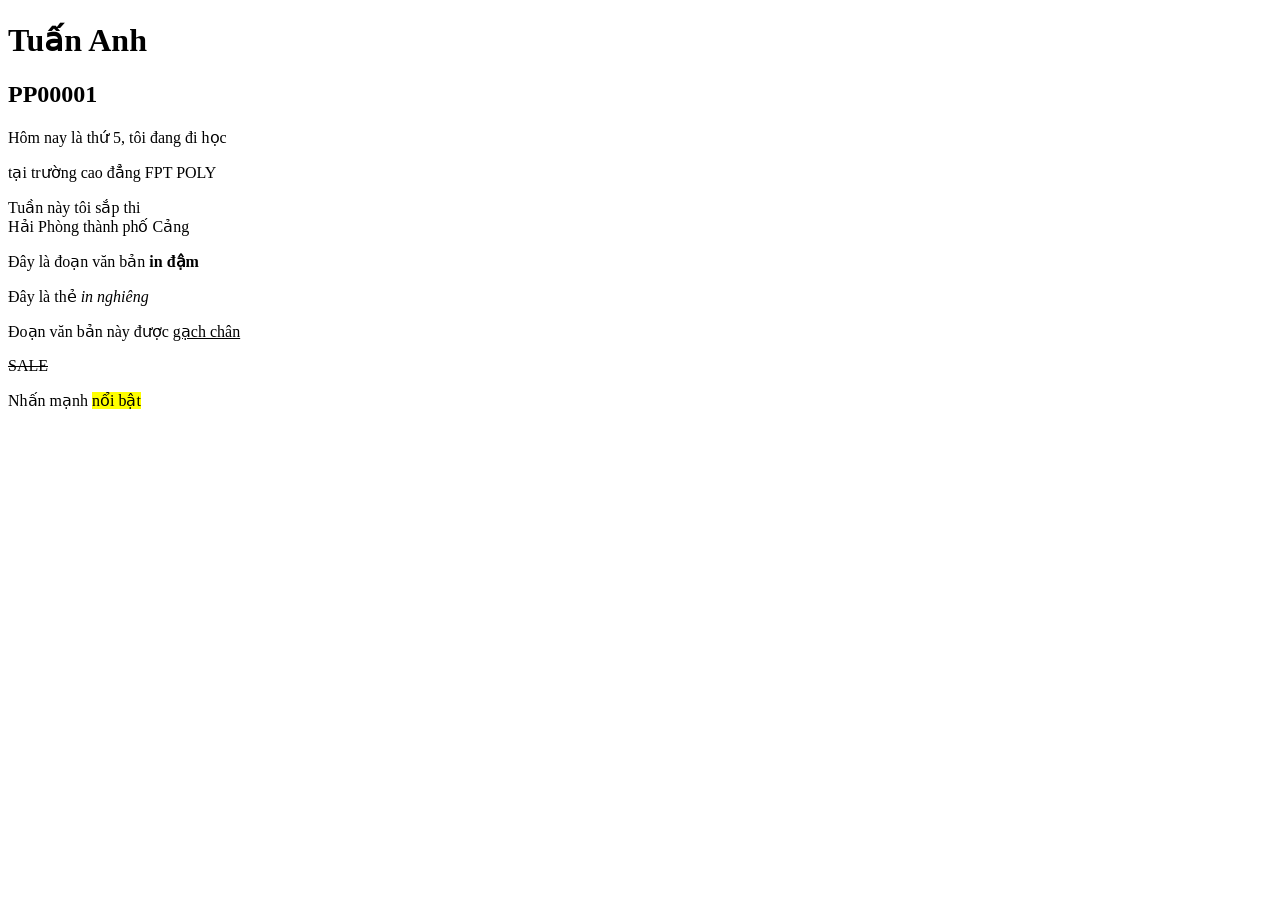
<file: Bai_1/index.html>
<!-- Cấu tạo của 1 website thì sẽ gồm từ nhiều các thẻ html -->
<!-- Cấu trúc 1 file html -->
<!-- Các thẻ html sẽ có cấu trúc <tên-thẻ-mở>Nội dung của thẻ</tên-thẻ-đóng> -->
<!doctype html>
<html lang="en">
  <!-- Thẻ <head></head> chứa thông tin của website -->
  <head>
    <meta charset="UTF-8" />
    <meta name="viewport" content="width=device-width, initial-scale=1.0" />
    <!-- Thẻ <title></title> dùng để chứa tên của website -->
    <title>Đây là website của Tuấn Anh</title>
  </head>
  <!-- Nội dung của website sẽ nằm toàn bộ ở thẻ body
  Các thẻ nằm trong thẻ body sẽ được hiển thị lên trên web 
  -->
  <body>
    <!-- Cụm thẻ tiêu đề: nội dung sẽ được in đậm -->
    <!-- Gồm từ thẻ h1 cho tới h6 -->
    <!-- Viết tên của các bạn vào thẻ h1 -->
    <h1>Tuấn Anh</h1>
    <!-- Viết mã số sinh viên vào thẻ h2 -->
    <h2>PP00001</h2>
    <!-- Viết trường đang học vào thẻ h3 -->
    <!-- Viết quê quán vào thẻ h4 -->
    <!-- viết địa chỉ đang ở vào thẻ h5 -->
    <!-- viết số điện thoại vào thẻ h6 -->

    <!-- Cụm các thẻ văn bản -->
    <!-- Thẻ chứa các đoạn văn bản -->
    <!-- Lưu ý: thẻ p sẽ tự động xuống dòng -->
    <p>Hôm nay là thứ 5, tôi đang đi học</p>
    <p>tại trường cao đẳng FPT POLY</p>
    <!-- Thẻ chứa văn bản nhưng cùng dòng -->
    <span>Tuần này tôi </span>
    <span>sắp thi</span>
    <!-- Thẻ xuống dòng -->
    <!-- Thẻ br không có thẻ đóng -->
    <br />
    <span>Hải Phòng</span>
    <span>thành phố Cảng</span>
    <!-- Thẻ in đậm, in nghiêng, gạch ngang, gạch chân -->
    <!-- Thẻ in đậm: <b></b> -->
    <p>Đây là đoạn văn bản <b>in đậm</b></p>
    <!-- Thẻ in nghiêng: <i></i> -->
    <p>Đây là thẻ <i>in nghiêng</i></p>
    <!-- Thẻ gạch chân: <u></u> -->
    <p>Đoạn văn bản này được <u>gạch chân</u></p>
    <!-- Thẻ gạch ngang qua chữ: <del></del> -->
    <p><del>SALE</del></p>
    <!-- Thẻ highlight: <mark></mark> nền của văn bản sẽ có màu vàng -->
    <p>Nhấn mạnh <mark>nổi bật</mark></p>
  </body>
</html>
</file>
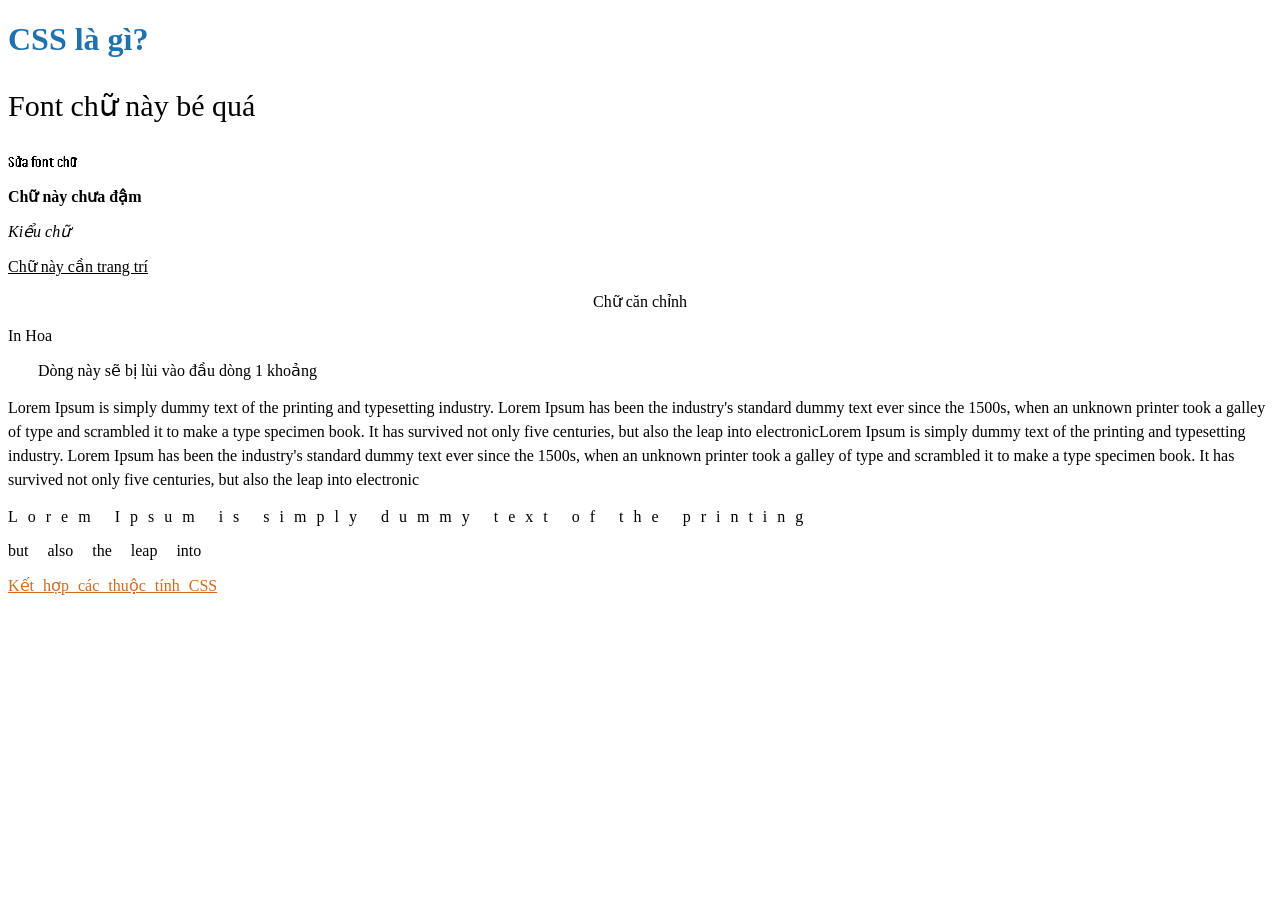
<file: Bai_4/index.html>
<!doctype html>
<html lang="en">
  <head>
    <meta charset="UTF-8" />
    <meta name="viewport" content="width=device-width, initial-scale=1.0" />
    <title>Bài 4: CSS cho văn bản</title>
    <link rel="preconnect" href="https://fonts.googleapis.com" />
    <link rel="preconnect" href="https://fonts.gstatic.com" crossorigin />
    <link
      href="https://fonts.googleapis.com/css2?family=Handjet:wght,ELSH@100..900,2&display=swap"
      rel="stylesheet"
    />
  </head>
  <body>
    <!-- 
    - CSS dùng để bố cục, sắp xếp các thẻ HTML 
    - CSS làm đẹp các thẻ HTML 
    -->
    <!-- Cách 1: viết trực tiếp CSS vào trong thẻ mở của các thẻ
    HTML 
    Dùng thuộc tính style=""
    -->

    <!-- CHÚ Ý: các thuộc tính CSS phải viết trong style 
    và ngăn cách nhau bởi dấu ; 
    -->

    <!-- CÚ PHÁP chung: tên thuộc tính: giá trị thuộc tính -->

    <!-- 1. Định dạng chữ -->

    <!-- Thuộc tính định dạng màu chữ: color: -->
    <!-- Màu có 3 loại: 
     - tên màu theo tiếng anh 
     - mã màu: mã hex 
     - mã màu: rgba là mã màu có thêm độ đậm nhạt
     -->
    <h1 style="color: #2072af">CSS là gì?</h1>
    <!-- Thuộc tính kích cỡ chữ: font-size: số nguyên + px -->
    <p style="font-size: 30px">Font chữ này bé quá</p>
    <!-- Thuộc tính font chữ: font-family  -->
    <p style="font-family: Handjet, sans-serif">Sửa font chữ</p>
    <!-- Thuộc tính độ đậm nhạt của chữ: font-weight -->
    <p style="font-weight: bolder">Chữ này chưa đậm</p>
    <!-- Thuộc tính kiểu chữ: font-style: italic (in nghiên chữ) -->
    <p style="font-style: italic">Kiểu chữ</p>

    <!-- 2. Trang trí chữ -->
    <!-- Thuộc tính trang trí chữ: text-decoration -->
    <!-- Giá thị: line-through: gạch ngang & underline: gạch chân -->
    <p style="text-decoration: underline">Chữ này cần trang trí</p>

    <!-- Thuộc tính căn lề chữ: text-align -->
    <!-- Giá trị: center: căn giữa, right: căn phải, left: căn trái -->
    <p style="text-align: center">Chữ căn chỉnh</p>

    <!-- Thuộc tính biến đổi chữ: text-transform -->
    <!-- Giá trị: 
     uppercase: in hoa, 
     lowercase: in thường, 
     capitalize: in hoa chữ cái đầu tiên của các từ-->
    <p style="text-transform: capitalize">in hoa</p>

    <!-- Thuộc tính lùi đầu dòng: text-indent -->
    <p style="text-indent: 30px">Dòng này sẽ bị lùi vào đầu dòng 1 khoảng</p>

    <!-- 3. Khoảng cách và bố cục chữ -->

    <!-- Khoảng cách giữa các dòng trong văn bản -->
    <!-- Thuộc tính: line-height -->
    <p style="line-height: 1.5">
      Lorem Ipsum is simply dummy text of the printing and typesetting industry.
      Lorem Ipsum has been the industry's standard dummy text ever since the
      1500s, when an unknown printer took a galley of type and scrambled it to
      make a type specimen book. It has survived not only five centuries, but
      also the leap into electronicLorem Ipsum is simply dummy text of the
      printing and typesetting industry. Lorem Ipsum has been the industry's
      standard dummy text ever since the 1500s, when an unknown printer took a
      galley of type and scrambled it to make a type specimen book. It has
      survived not only five centuries, but also the leap into electronic
    </p>

    <!-- Thuộc tính khoảng cách chữ: letter-spacing -->
    <p style="letter-spacing: 10px">
      Lorem Ipsum is simply dummy text of the printing
    </p>

    <!-- Thuộc tính khoảng cách các từ: word-spacing -->
    <p style="word-spacing: 15px">but also the leap into</p>

    <!-- Ví dụ tổng hợp: kết hợp nhiều thuộc tính CSS -->
    <p style="color: chocolate; text-decoration: underline; word-spacing: 5px">
      Kết hợp các thuộc tính CSS
    </p>

    <!-- Bài 1: Ghi thông tin gồm: msv, họ tên, địa chỉ, tên lớp
    môn đang học 

    msv đổi sang màu đỏ
    họ tên đổi màu vàng
    địa chỉ màu xanh lá
    tên lớp màu cam
    môn đang học màu tím

    Họ tên và địa chỉ in nghiên và lùi đâu dòng
    
    -->
  </body>
</html>
</file>
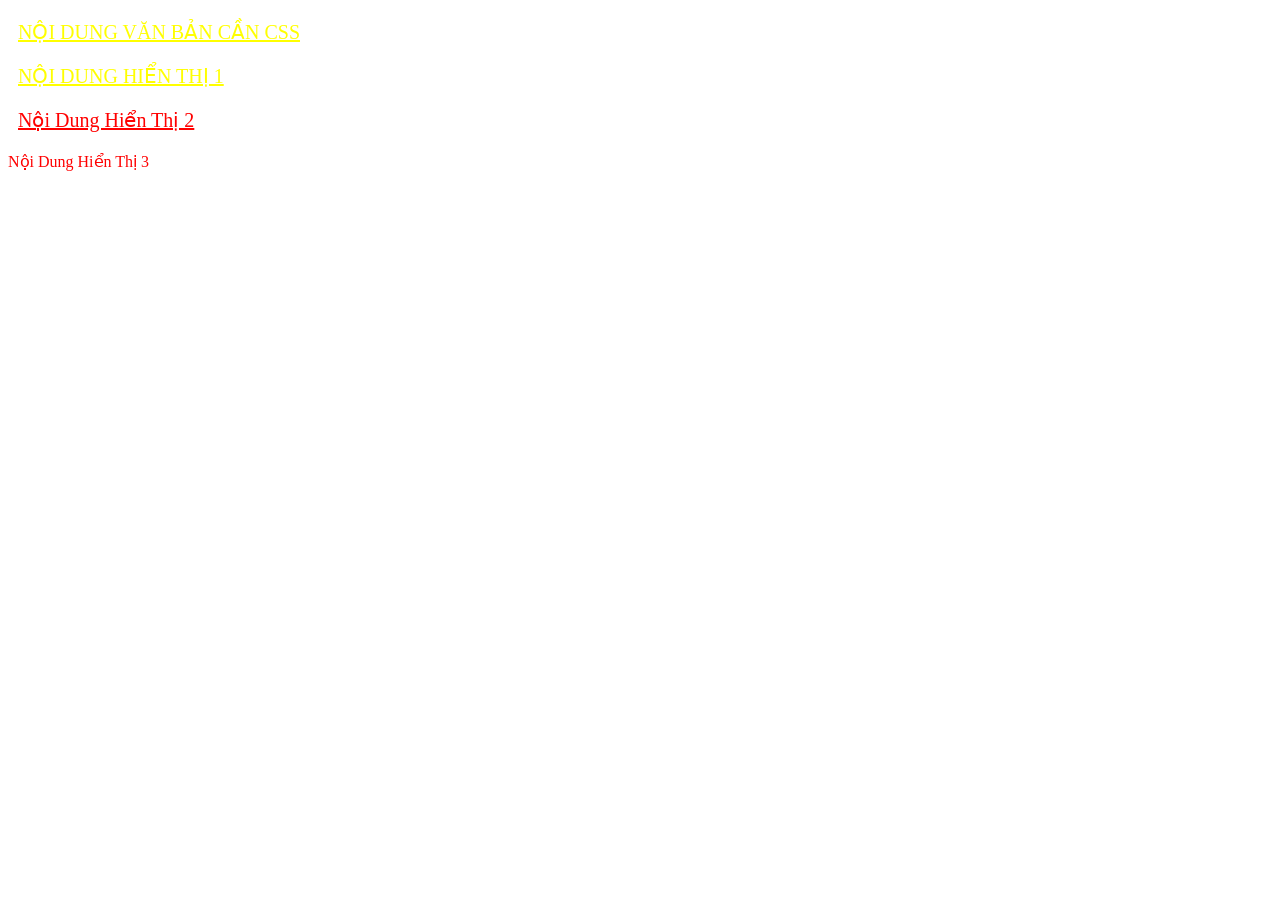
<file: Bai_5/index.html>
<!doctype html>
<html lang="en">
  <head>
    <meta charset="UTF-8" />
    <meta name="viewport" content="width=device-width, initial-scale=1.0" />
    <title>Bài 5: Các cách nhúng và ưu tiên trong CSS</title>
    <!-- Cách 2: Tạo 1 thẻ style chung để CSS cho các thẻ HTML -->
    <!-- CÚ PHÁP: <style></style> -->
    <!-- LƯU Ý: thẻ <style> phải viết ở bên trong thẻ <head> -->
    <style></style>
    <!-- Cách 3: Đưa CSS ra thành 1 file style.css và link file CSS vào trong HTML -->
    <!-- Dùng thẻ link -->
    <link rel="stylesheet" href="style.css" />
  </head>
  <body>
    <!-- Cách 2 & 3 để nhúng được CSS vào HTML -->
    <p class="doi-mau-the-p">nội dung văn bản cần css</p>

    <!-- CSS theo class -->
    <!-- class dùng để phục vụ CSS. 
     - Những thẻ HTML có chung class thì có chung các thuộc tính CSS 
     -->
    <!-- Quy định đặt tên class:
     - Phải có nghĩa
     - Nếu tên class có 2 từ trở lên thì ngăn cách bởi dấu gạch ngang 
     -->
    <!-- LƯU Ý:
     - đặt tên class không được đặt số ở đầu 
     -->
    <p class="doi-mau-the-p">Nội dung hiển thị 1</p>

    <!-- CSS theo id -->
    <!-- Mỗi id chỉ được sử dụng mộy lần duy nhất trên một trang HTML -->
    <p class="doi-mau-the-p" id="the-p-dac-biet">Nội dung hiển thị 2</p>

    <p id="the-p-dac-biet">Nội dung hiển thị 3</p>
  </body>
</html>
</file>
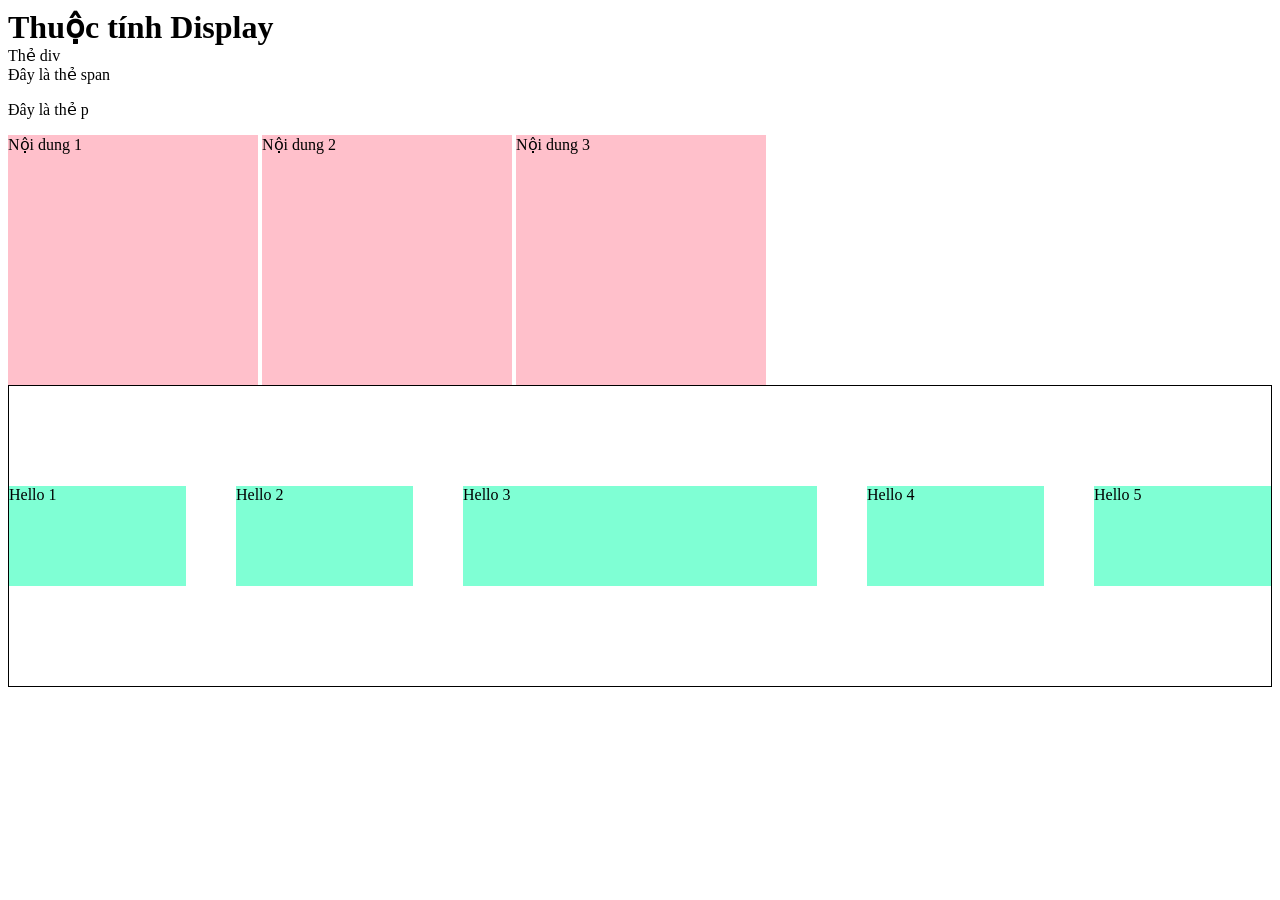
<file: Bai_7/index.html>
<!doctype html>
<html lang="en">
  <head>
    <meta charset="UTF-8" />
    <meta name="viewport" content="width=device-width, initial-scale=1.0" />
    <title>Bài 7: Thuộc CSS: display</title>
    <link rel="stylesheet" href="style.css" />
  </head>
  <body>
    <!-- Thuộc tính CSS display: Quyết định 
    cách hiển thị của 1 thẻ HTML 
    -->

    <h1 class="the-h1">Thuộc tính Display</h1>
    <div class="hop">Thẻ div</div>
    <span class="the-span">Đây là thẻ span</span>
    <p class="the-p">Đây là thẻ p</p>

    <div class="noi-dung-1">Nội dung 1</div>
    <div class="noi-dung-1">Nội dung 2</div>
    <div class="noi-dung-1">Nội dung 3</div>
    <!-- css cho class noi-dung-1 
    thuộc tính width height là 250px 
    -->

    <!-- Thẻ cha là thẻ div có tên class là container -->
    <div class="container">
      <!-- Các thẻ con sẽ nằm ở đây -->
      <div class="box">Hello 1</div>
      <div class="box">Hello 2</div>
      <div class="box-3">Hello 3</div>
      <div class="box">Hello 4</div>
      <div class="box">Hello 5</div>
    </div>

    <!-- 
    Bài 1: Tạo 1 div chứa 3 box, hiển thị theo hàng ngang và căn giữa theo chiều dọc
    và chiều ngang
    3 box này có các màu sắc khác nhau

    Bài 2: Tạo 1 menu có nội dung là: Trang chủ, Sản Phẩm, Liên hệ theo chiều ngang 
    các phần tử có cách đều
    GỢI Ý: sử dụng ul và li kết hợp với thẻ a 
    với thuộc tính display: flex, justify-content 
    -->
  </body>
</html>
</file>
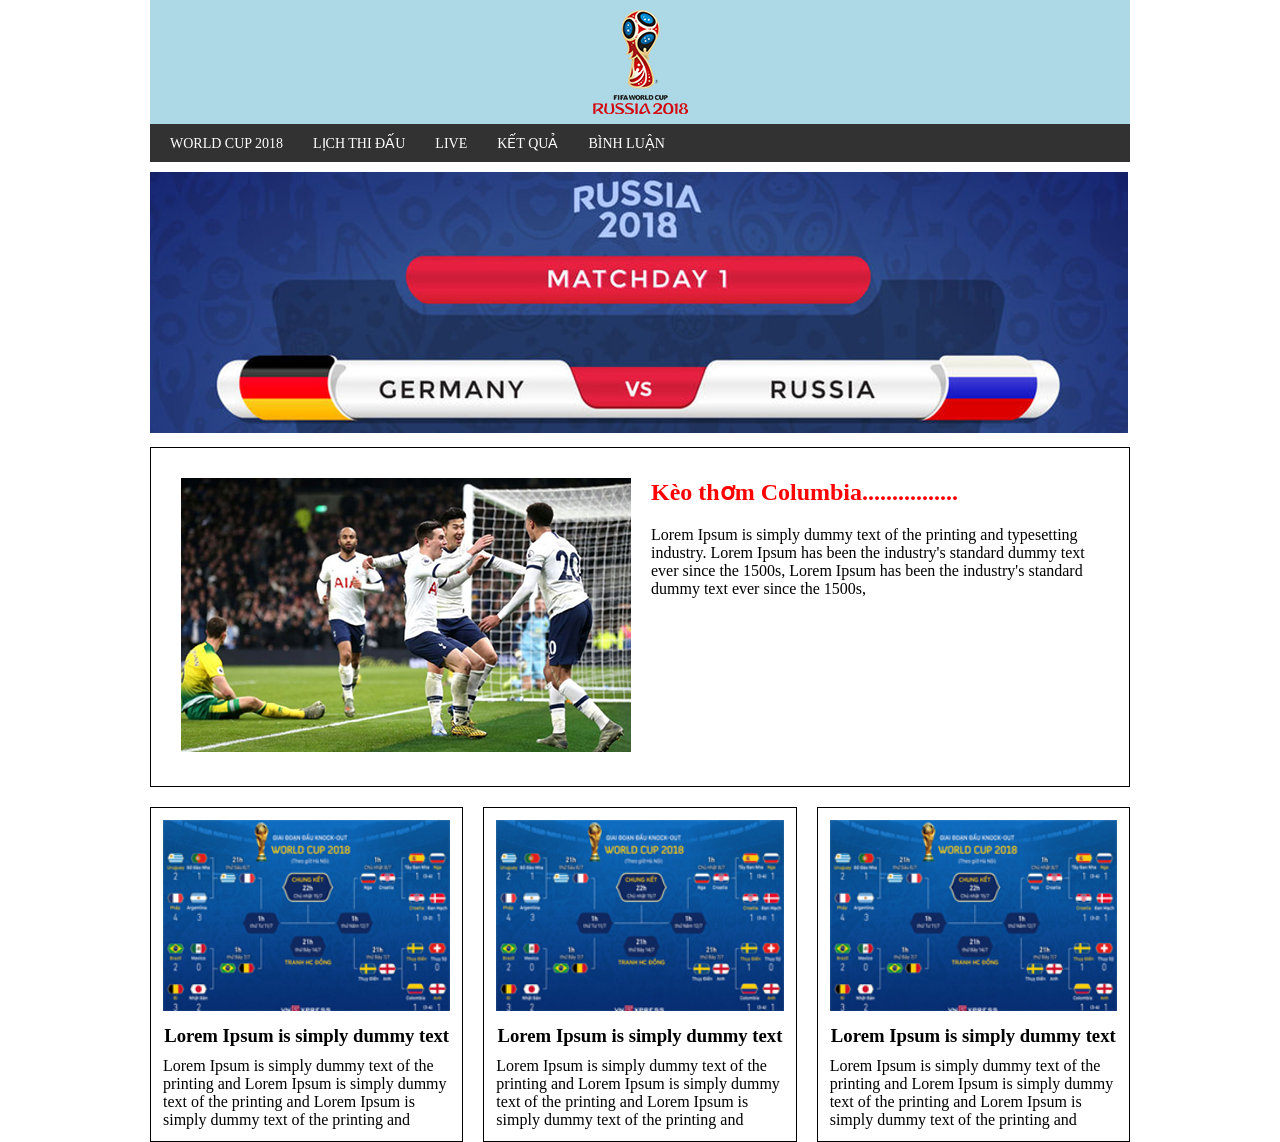
<file: Luyen_Tap/index.html>
<!doctype html>
<html lang="vi">
  <head>
    <meta charset="UTF-8" />
    <meta name="viewport" content="width=device-width, initial-scale=1.0" />
    <title></title>
    <link rel="stylesheet" href="style.css" />
  </head>
  <body>
    <div class="container">
      <div class="header">
        <img src="logo.png" alt="" />
      </div>
      <div class="menu">
        <div class="menu-left">
          <ul>
            <li>
              <a href="#">World cup 2018</a>
            </li>
            <li>
              <a href="#">Lịch thi đấu</a>
            </li>
            <li>
              <a href="#">live</a>
            </li>
            <li>
              <a href="#">kết quả</a>
            </li>
            <li>
              <a href="#">bình luận</a>
            </li>
          </ul>
        </div>
      </div>
      <div class="banner">
        <img src="banner.jpg" alt="" />
      </div>
      <div class="bang-tin-to">
        <div class="hinh-anh-tin-to">
          <img src="img1.jpg" alt="" />
        </div>
        <div class="noi-dung-tin-to">
          <h2>Kèo thơm Columbia................</h2>
          <p>
            Lorem Ipsum is simply dummy text of the printing and typesetting
            industry. Lorem Ipsum has been the industry's standard dummy text
            ever since the 1500s, Lorem Ipsum has been the industry's standard
            dummy text ever since the 1500s,
          </p>
        </div>
      </div>
      <div class="bang-tin-nho">
        <div class="tin">
          <div class="hinh-anh-tin">
            <img src="img.jpg" alt="" />
          </div>

          <h3>Lorem Ipsum is simply dummy text</h3>
          <p>
            Lorem Ipsum is simply dummy text of the printing and Lorem Ipsum is
            simply dummy text of the printing and Lorem Ipsum is simply dummy
            text of the printing and
          </p>
        </div>
        <div class="tin">
          <div class="hinh-anh-tin">
            <img src="img.jpg" alt="" />
          </div>

          <h3>Lorem Ipsum is simply dummy text</h3>
          <p>
            Lorem Ipsum is simply dummy text of the printing and Lorem Ipsum is
            simply dummy text of the printing and Lorem Ipsum is simply dummy
            text of the printing and
          </p>
        </div>
        <div class="tin">
          <div class="hinh-anh-tin">
            <img src="img.jpg" alt="" />
          </div>

          <h3>Lorem Ipsum is simply dummy text</h3>
          <p>
            Lorem Ipsum is simply dummy text of the printing and Lorem Ipsum is
            simply dummy text of the printing and Lorem Ipsum is simply dummy
            text of the printing and
          </p>
        </div>
      </div>
    </div>
  </body>
</html>
</file>
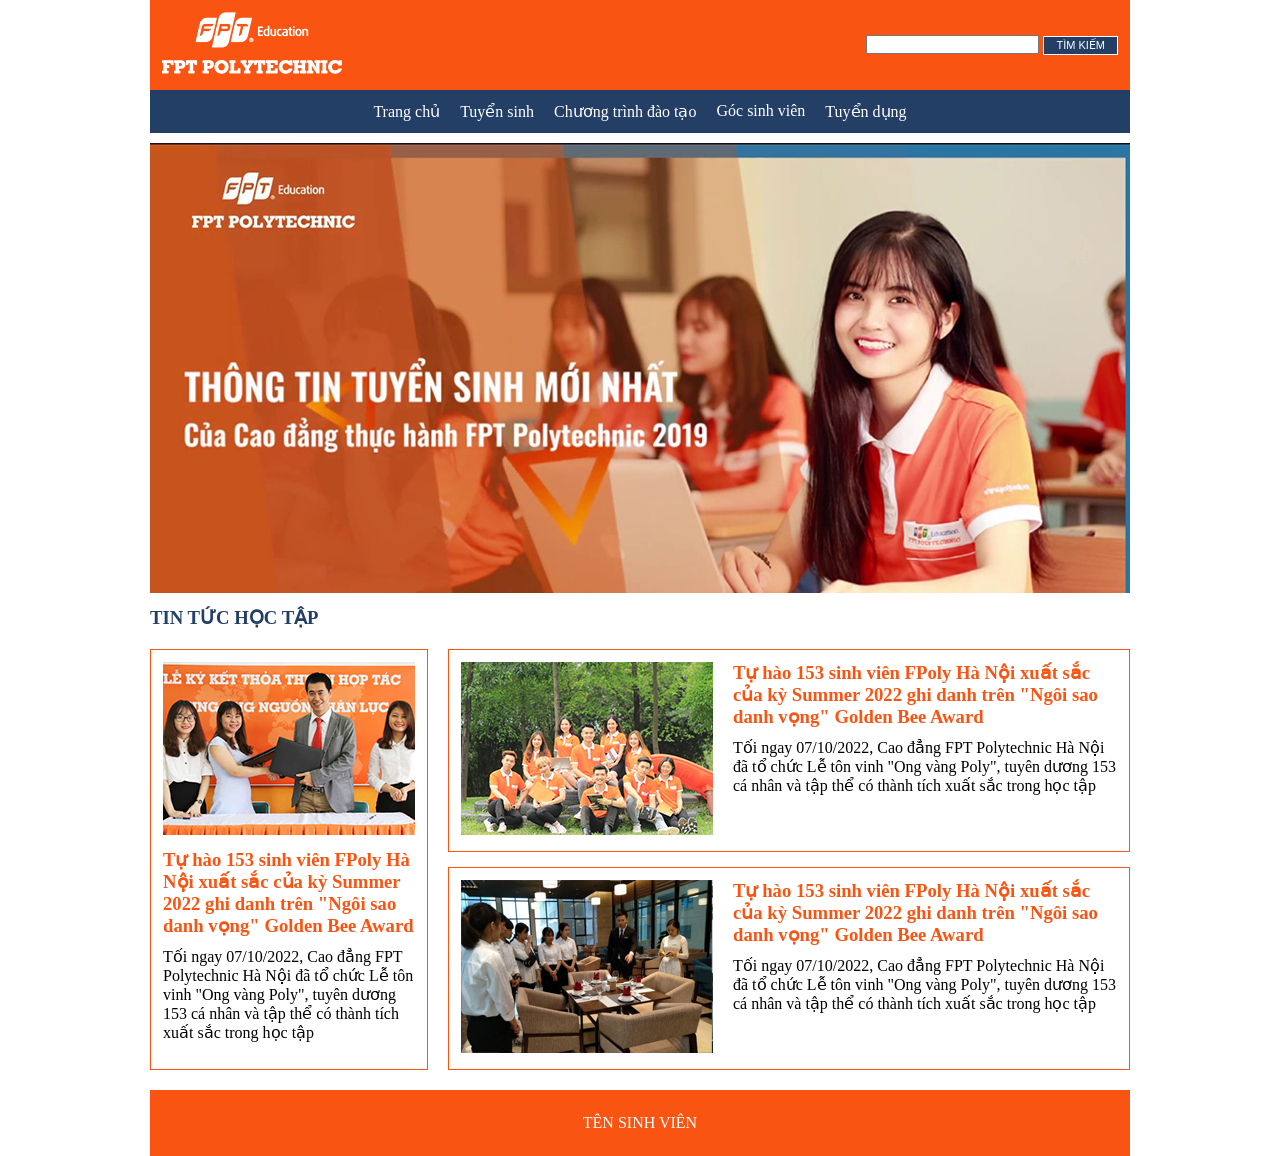
<file: Luyen_Tap_2/index.html>
<!doctype html>
<html lang="en">
  <head>
    <meta charset="UTF-8" />
    <meta name="viewport" content="width=device-width, initial-scale=1.0" />
    <title>Luyện tập 2</title>
    <link rel="stylesheet" href="main.css" />
  </head>
  <body>
    <!-- Header -->
    <div class="header">
      <div class="logo">
        <img src="img/logo.png" alt="" />
      </div>
      <div class="tim-kiem">
        <form action="">
          <!-- Ô nhập thông tin -->
          <input type="text" />
          <button class="nut-tim-kiem">Tìm kiếm</button>
        </form>
      </div>
    </div>
    <!-- Menu -->
    <div class="menu">
      <ul>
        <li>
          <a href="#">Trang chủ </a>
        </li>
        <li>
          <a href="#">Tuyển sinh </a>
        </li>
        <li>
          <a href="#">Chương trình đào tạo</a>
        </li>
        <li>
          <a href="#">Góc sinh viên</a>
        </li>
        <li>
          <a href="#">Tuyển dụng</a>
        </li>
      </ul>
    </div>
    <!-- Banner -->
    <div class="banner">
      <img src="img/banner.jpg" alt="" />
    </div>

    <!-- Tin chính -->
    <h3 class="tieu-de-tin-to">Tin tức học tập</h3>
    <div class="bang-tin-to">
      <div class="bang-tin-trai">
        <div class="hinh-anh-tin-trai">
          <img src="img/img1.jpg" alt="" />
        </div>
        <h3>
          Tự hào 153 sinh viên FPoly Hà Nội xuất sắc của kỳ Summer 2022 ghi danh
          trên "Ngôi sao danh vọng" Golden Bee Award
        </h3>
        <p>
          Tối ngay 07/10/2022, Cao đẳng FPT Polytechnic Hà Nội đã tổ chức Lễ tôn
          vinh "Ong vàng Poly", tuyên dương 153 cá nhân và tập thể có thành tích
          xuất sắc trong học tập
        </p>
      </div>
      <div class="bang-tin-phai">
        <div class="bang-tin-phai-tin-nho">
          <div class="hinh-anh-tin-phai">
            <img src="img/img2.jpg" alt="" />
          </div>
          <div class="noi-dung-tin-trai">
            <h3>
              Tự hào 153 sinh viên FPoly Hà Nội xuất sắc của kỳ Summer 2022 ghi
              danh trên "Ngôi sao danh vọng" Golden Bee Award
            </h3>
            <p>
              Tối ngay 07/10/2022, Cao đẳng FPT Polytechnic Hà Nội đã tổ chức Lễ
              tôn vinh "Ong vàng Poly", tuyên dương 153 cá nhân và tập thể có
              thành tích xuất sắc trong học tập
            </p>
          </div>
        </div>
        <div class="bang-tin-phai-tin-nho">
          <div class="hinh-anh-tin-phai">
            <img src="img/img3.jpg" alt="" />
          </div>
          <div class="noi-dung-tin-trai">
            <h3>
              Tự hào 153 sinh viên FPoly Hà Nội xuất sắc của kỳ Summer 2022 ghi
              danh trên "Ngôi sao danh vọng" Golden Bee Award
            </h3>
            <p>
              Tối ngay 07/10/2022, Cao đẳng FPT Polytechnic Hà Nội đã tổ chức Lễ
              tôn vinh "Ong vàng Poly", tuyên dương 153 cá nhân và tập thể có
              thành tích xuất sắc trong học tập
            </p>
          </div>
        </div>
      </div>
    </div>

    <!-- Footer -->
    <div class="footer">
      <p>Tên sinh viên</p>
    </div>
  </body>
</html>
</file>
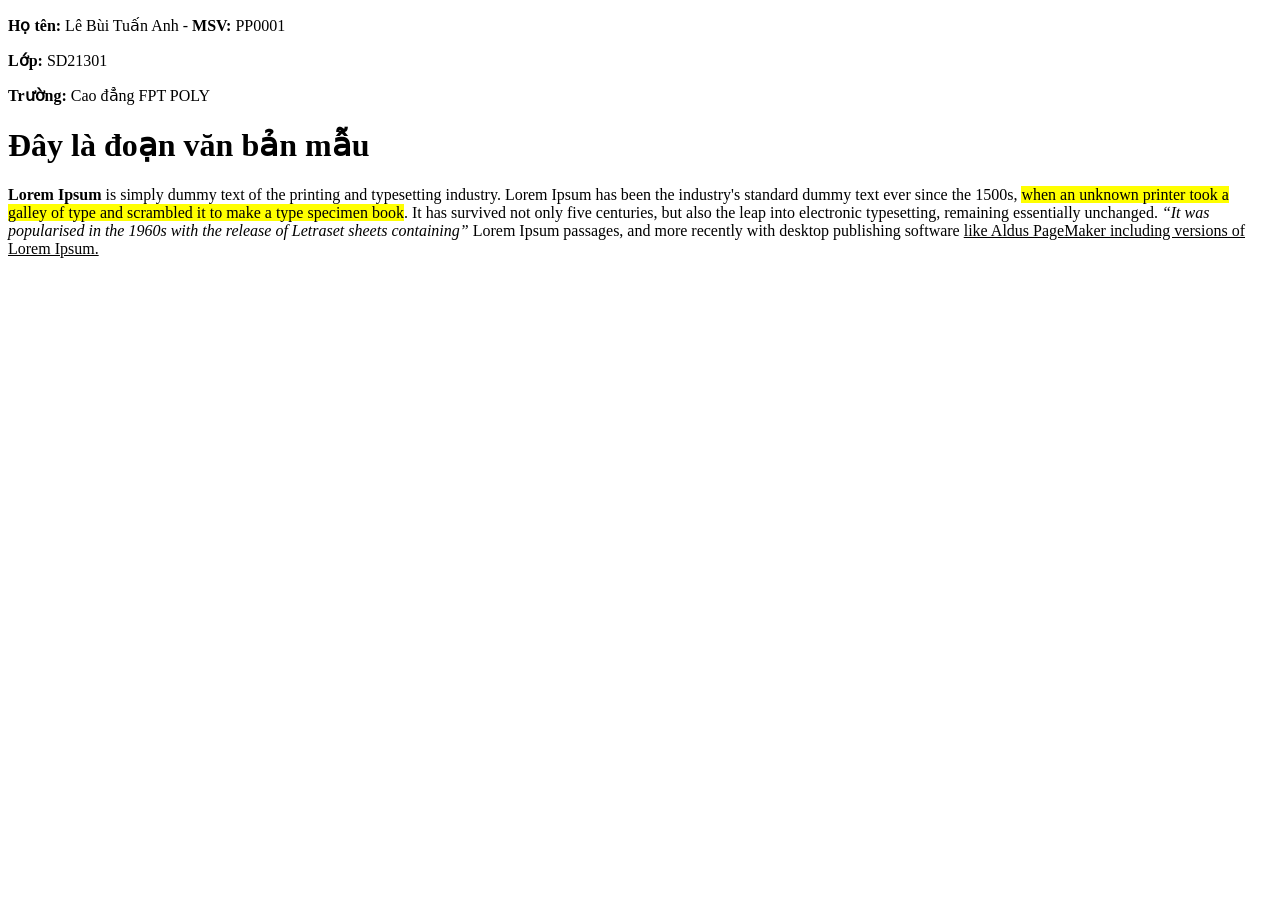
<file: Bai_1/lab_1.html>
<!doctype html>
<html lang="en">
  <head>
    <meta charset="UTF-8" />
    <meta name="viewport" content="width=device-width, initial-scale=1.0" />
    <title>Lab 1</title>
  </head>
  <body>
    <p><b>Họ tên: </b>Lê Bùi Tuấn Anh - <b>MSV: </b> PP0001</p>
    <p><b>Lớp: </b>SD21301</p>
    <p><b>Trường: </b> Cao đẳng FPT POLY</p>

    <h1>Đây là đoạn văn bản mẫu</h1>

    <p>
      <b>Lorem Ipsum</b> is simply dummy text of the printing and typesetting
      industry. Lorem Ipsum has been the industry's standard dummy text ever
      since the 1500s,
      <mark
        >when an unknown printer took a galley of type and scrambled it to make
        a type specimen book</mark
      >. It has survived not only five centuries, but also the leap into
      electronic typesetting, remaining essentially unchanged.
      <i
        >“It was popularised in the 1960s with the release of Letraset sheets
        containing”</i
      >
      Lorem Ipsum passages, and more recently with desktop publishing software
      <u>like Aldus PageMaker including versions of Lorem Ipsum.</u>
    </p>
  </body>
</html>
</file>
<file: Bai_5/style.css>
/* CÚ PHÁP: 
        - CSS theo thẻ HTML: tên thẻ {thuộc tính css} 
        - CSS theo tên class: .tên class {thuộc tính css}
        - CSS theo tên id: #tên id {thuộc tính css}
      */
.doi-mau-the-p {
  color: yellow;
  font-size: 20px;
  text-indent: 10px;
  text-decoration: underline;
  text-transform: uppercase;
}

/* LƯU Ý: đối với việc sử dụng cả id và class trong 1 thẻ HTML
      - Với những thuộc tính trùng nhau thì id sẽ được ưu tiên hơn. Tức là sẽ ghi 
      đè lại thuộc tính của class
      - Còn lại nếu id chưa có thuộc của class, thì sẽ lấy lại và sử dụng
      */
#the-p-dac-biet {
  text-transform: capitalize;
  color: red;
}

/* THỨ TỰ ƯU TIÊN CỦA CSS */
/* 
      *1. Inline CSS: viết trực tiếp CSS vào trong thuộc tính style của thẻ mở HTML
      2. CSS theo id
      3. CSS theo class
      4. CSS theo tên thẻ
      */
</file>
<file: Bai_7/style.css>
/* Thuộc tính display:
1. block: 
- Chiếm hết chiều ngang màn hình của màn hình thiết bị 
- Và đẩy các thẻ html khác xuống dòng
VD: 1 số thẻ dạng block 
h1 .. h6, div, p, ...
2. inline:
- Nội dung tới đâu, thì chiều ngang tới đó
- Không đẩy các thẻ khác xuống dòng
- LƯU Ý: không thể sử dụng kết hợp với thuộc tính 
width, height
VD: span, b, a, ...
3. inline-block:
- Nội dung nằm cùng hàng 
- Có thể kết hợp sử dụng được thuộc tính width, height
*/

/* THUỘC TÍNH CSS CÓ THỂ GHI ĐÈ LẠI CÁC THUỘC TÍNH
MẶC ĐỊNH CỦA CÁC THẺ HTML */
.the-h1 {
  display: inline;
  margin-top: 0;
  margin-bottom: 0;
}

.noi-dung-1 {
  width: 250px;
  height: 250px;
  /* Thuộc tính đổi màu nền */
  background-color: pink;
  display: inline-block;
}

/* 4. flex */
/* flex là cách sắp xếp các phần tử (thẻ HTML) con theo chiều ngang hoặc chiều dọc */

/* Thuộc tính display:flex luôn phải nằm ở class cha */
.container {
  display: flex;
  height: 300px;
  border: 1px solid black;
  /* justify-content: space-around; */
  /* Các giá trị của justify-content (căn theo chiều ngang): 
    1. flex-start: đầu (mặc định nằm bên trái)
    2. center: giữa (căn giữa theo chiều ngang)
    3. flex-end: cuối (đẩy sang phải theo chiều ngang của class cha)
    4. space-between: giãn đều
    5. space-around: có khoảng cách xung quanh của thẻ HTML
  */

  /* LƯU Ý: justify-content: 
    - Phải đặt thuộc tính justify-content ở css thẻ cha và cùng với display: flex
    - Phải đi cùng với thuộc tính display: flex 
  */
  align-items: center;
  /* align-items(căn theo chiều dọc), giá trị: center */

  /* khoảng cách giữa các phần tử */
  gap: 50px;
}

.box {
  height: 100px;
  width: 100px;
  background-color: aquamarine;
  /* Thuộc tính flex: sử dụng để chia tỉ lệ các phần tử con */
  flex: 1;
}

.box-3 {
  background-color: aquamarine;
  height: 100px;
  width: 100px;
  /* gấp đôi tỉ lệ của flex:1 */
  flex: 2;
}
</file>
<file: Luyen_Tap/style.css>
/* Để đặt lại toàn bộ khoảng cách (padding, margin) của HTML về 0  */
* {
  padding: 0;
  margin: 0;
}
/* body {
  display: flex;
  justify-content: center;
  width: 980px;
} */

.container {
  width: 980px;
  margin: 0 auto;
}

.header {
  background: lightblue;
  display: flex;
  justify-content: center;
  align-items: center;
  padding: 10px 0;
}

.menu {
  background-color: #323232;
}

.menu-left ul {
  display: flex;
  gap: 30px;
  list-style: none;
  padding: 10px 20px;
}

.menu-left ul a {
  text-decoration: none;
  color: white;
  font-size: 14px;
  text-transform: uppercase;
}

.banner {
  /* margin-top: 10px;
  margin-bottom: 10px; */
  margin: 10px 0;
}

.bang-tin-to {
  display: flex;
  gap: 20px;
  border: 1px solid black;
  padding: 30px;
}

.noi-dung-tin-to h2 {
  color: red;
}

.noi-dung-tin-to p {
  padding-top: 20px;
}

.bang-tin-nho {
  margin-top: 20px;
  display: flex;
  gap: 20px;
  justify-content: center;
  align-items: center;
}

.tin {
  border: 1px solid black;
  display: flex;
  flex-direction: column;
  align-items: center;
  padding: 12px;
  gap: 10px;
}

.tin .hinh-anh-tin {
  width: 100%;
}

.hinh-anh-tin img {
  width: 100%;
}
</file>
<file: Luyen_Tap_2/main.css>
* {
  margin: 0;
  padding: 0;
}

body {
  width: 980px;
  margin: 0 auto;
}

.header {
  background-color: #f95412;
  display: flex;
  padding: 12px;
  justify-content: space-between;
  align-items: center;
}

.nut-tim-kiem {
  background-color: #233f66;
  padding: 2px 12px;
  text-transform: uppercase;
  color: white;
  border: 1px solid white;
  font-size: 11px;
}

.menu {
  background-color: #233f66;
}

.menu a {
  color: white;
  text-decoration: none;
}

.menu ul {
  list-style: none;
  display: flex;
  gap: 20px;
  padding: 12px;
  justify-content: center;
}

.banner {
  margin-top: 10px;
}

.bang-tin-to {
  display: flex;
  gap: 20px;
  margin: 20px 0;
}

.bang-tin-trai {
  flex: 1;
  border: 1px solid #f95412;
  padding: 12px;
}

.bang-tin-trai h3 {
  margin: 10px 0;
  color: #f95412;
}

.bang-tin-phai-tin-nho {
  display: flex;
  gap: 20px;
  border: 1px solid #f95412;
  padding: 12px;
}

.bang-tin-phai {
  display: flex;
  flex-direction: column;
  gap: 15px;
}

.bang-tin-phai-tin-nho h3 {
  margin-bottom: 10px;
  color: #f95412;
}

.tieu-de-tin-to {
  margin: 10px 0;
  color: #233f66;
  text-transform: uppercase;
}

.footer {
  background-color: #f95412;
  display: flex;
  justify-content: center;
  align-items: center;
  padding: 24px 12px;
}

.footer p {
  color: white;
  text-transform: uppercase;
}
</file>
